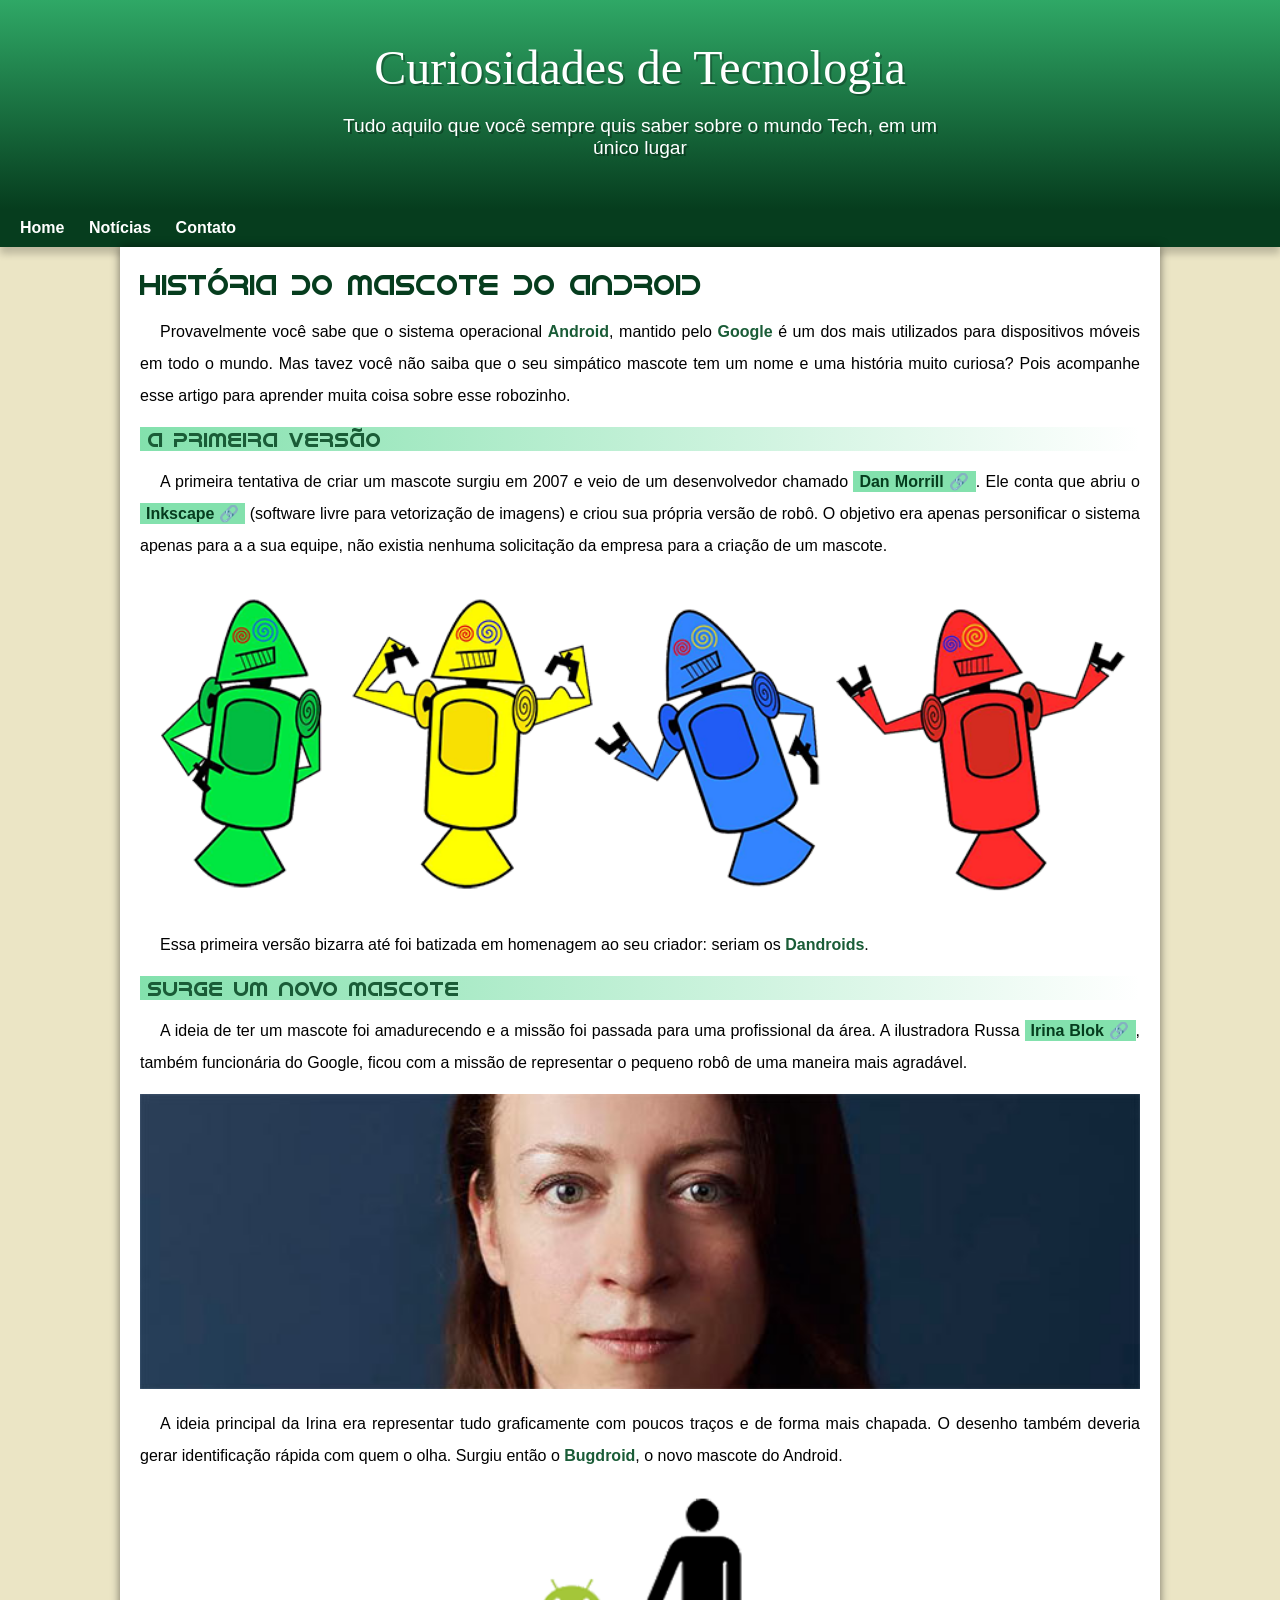
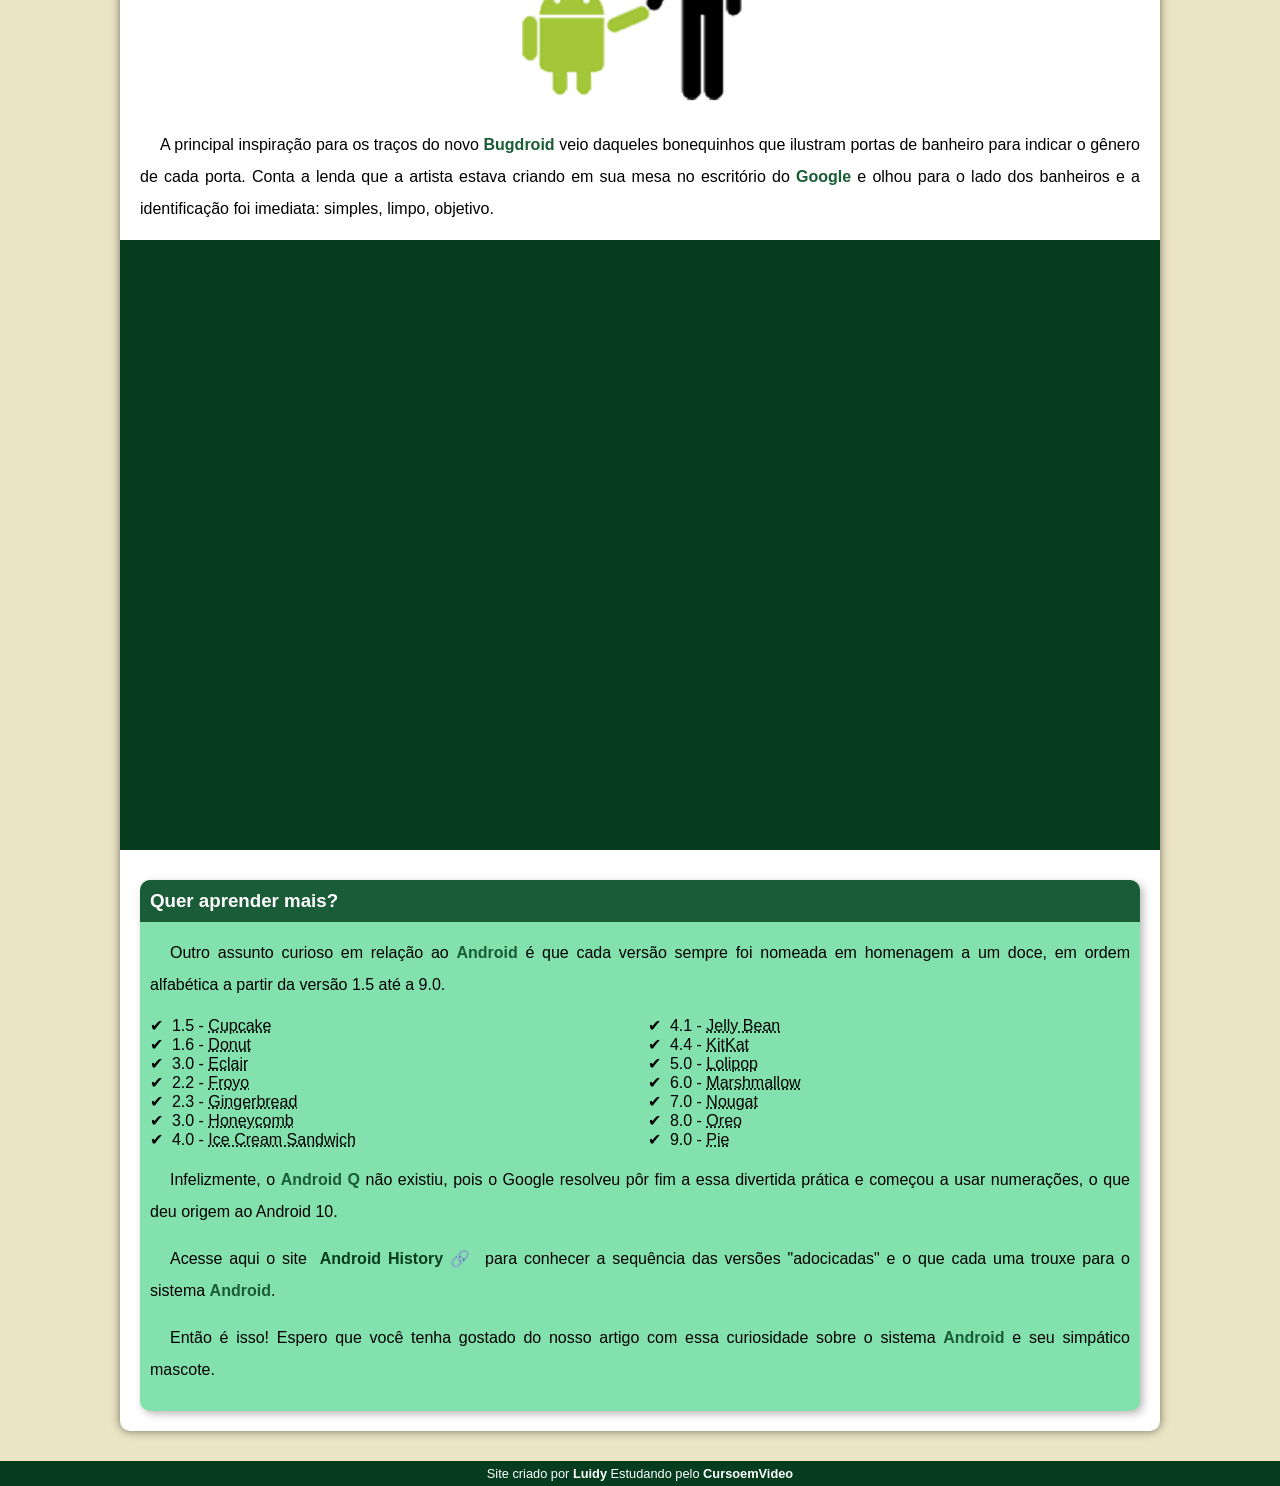
<file: index.html>
<!DOCTYPE html>
<html lang="pt-br">
<head>
    <meta charset="UTF-8">
    <meta name="viewport" content="width=device-width, initial-scale=1.0">
    <title>Como surgiu o mascote do Android?</title>
    <link rel="shortcut icon" href="imagens/favicon.ico" type="image/x-icon">
    <link rel="stylesheet" href="estilo/style.css">
</head>
<body>
    <header>
        <h1>Curiosidades de Tecnologia</h1>
        <p>Tudo aquilo que você sempre quis saber sobre o mundo Tech, em um único lugar</p>
    </header>
    <nav>
        <a href="#">Home</a>
        <a href="#">Notícias</a>
        <a href="#">Contato</a>
    </nav>
    <main>
        <article>
            <h1>História do Mascote do Android</h1>

            <p>Provavelmente você sabe que o sistema operacional <strong>Android</strong>, mantido pelo <strong>Google</strong> é um dos mais utilizados para dispositivos móveis em todo o mundo. Mas tavez você não saiba que o seu simpático mascote tem um nome e uma história muito curiosa? Pois acompanhe esse artigo para aprender muita coisa sobre esse robozinho.</p>

            <h2>A primeira versão</h2>

            <p>A primeira tentativa de criar um mascote surgiu em 2007 e veio de um desenvolvedor chamado <a href="https://androidcommunity.com/dan-morrill-shows-us-the-android-mascot-that-almost-was-20130103/" target="_blank" class="externo">Dan Morrill</a>. Ele conta que abriu o <a href="https://inkscape.org/pt-br/" target="_blank" class="externo">Inkscape</a> (software livre para vetorização de imagens) e criou sua própria versão de robô. O objetivo era apenas personificar o sistema apenas para a a sua equipe, não existia nenhuma solicitação da empresa para a criação de um mascote.</p>

            <picture>
                <source media="(max-width: 670px )" srcset="imagens/dan-droids-pq.png">
                <img src="imagens/dan-droids.png" alt="Primeiro mascote do Android">
            </picture>

            <p>Essa primeira versão bizarra até foi batizada em homenagem ao seu criador: seriam os <strong>Dandroids</strong>.</p>

            <h2>Surge um novo mascote</h2>

            <p>A ideia de ter um mascote foi amadurecendo e a missão foi passada para uma profissional da área. A ilustradora Russa <a href="https://www.irinablok.com/" target="_blank" class="externo">Irina Blok</a>, também funcionária do Google, ficou com a missão de representar o pequeno robô de uma maneira mais agradável.</p>

            <picture>
                <source media="(max-width:670px )" srcset="imagens/irina-blok-pq.jpg">
                <img src="imagens/irina-blok.jpg" alt="Irina Blok, criadora do Bugdroid">
            </picture>

            <p>A ideia principal da Irina era representar tudo graficamente com poucos traços e de forma mais chapada. O desenho também deveria gerar identificação rápida com quem o olha. Surgiu então o <strong>Bugdroid</strong>, o novo mascote do Android.</p>

            <img src="imagens/bugdroid.png" class="pequena" alt="Bugdroid">

            <p>A principal inspiração para os traços do novo <strong>Bugdroid</strong> veio daqueles bonequinhos que ilustram portas de banheiro para indicar o gênero de cada porta. Conta a lenda que a artista estava criando em sua mesa no escritório do <strong>Google</strong> e olhou para o lado dos banheiros e a identificação foi imediata: simples, limpo, objetivo.</p>

            <div class="video">
                <iframe width="560" height="315" src="https://www.youtube.com/embed/l2UDgpLz20M?si=6JBegwZUiSbZJO6m" title="YouTube video player" frameborder="0" allow="accelerometer; autoplay; clipboard-write; encrypted-media; gyroscope; picture-in-picture; web-share" allowfullscreen></iframe>
            </div>
            
            <aside>
                    <h3>Quer aprender mais?</h3>
                    <p>Outro assunto curioso em relação ao <strong>Android</strong> é que cada versão sempre foi nomeada em homenagem a um doce, em ordem alfabética a partir da versão 1.5 até a 9.0.</p>

                <ul>
                    <li>1.5 - <abbr title="Bolo de copo">Cupcake</abbr></li>
                    <li>1.6 - <abbr title="Rosquinha">Donut</abbr></li>
                    <li>3.0 - <abbr title="Bomba">Eclair</abbr></li>
                    <li>2.2 - <abbr title="Iorgute Congelado">Froyo</abbr></li>
                    <li>2.3 - <abbr title="Biscoito de Gengibre">Gingerbread</abbr></li>
                    <li>3.0 - <abbr title="Favo de Mel">Honeycomb</abbr></li>
                    <li>4.0 - <abbr title="Sanduíche de Sorvete">Ice Cream Sandwich</abbr></li>
                    <li>4.1 - <abbr title="Jujuba">Jelly Bean</abbr></li>
                    <li>4.4 - <abbr title="KitKat">KitKat</abbr></li>
                    <li>5.0 - <abbr title="Pirulito">Lolipop</abbr></li>
                    <li>6.0 - <abbr title="Marshmallow">Marshmallow</abbr></li>
                    <li>7.0 - <abbr title="Torrone">Nougat</abbr></li>
                    <li>8.0 - <abbr title="Oreo">Oreo</abbr></li>
                    <li>9.0 - <abbr title="Torta">Pie</abbr></li>
                </ul>

                <p>Infelizmente, o <strong>Android Q</strong> não existiu, pois o Google resolveu pôr fim a essa divertida prática e começou a usar numerações, o que deu origem ao Android 10.</p>

                <p>Acesse aqui o site <a href="https://www.android.com/intl/en_uk/history/" target="_blank" class="externo">Android History</a> para conhecer a sequência das versões "adocicadas" e o que cada uma trouxe para o sistema <strong>Android</strong>.</p>
                
                <p>Então é isso! Espero que você tenha gostado do nosso artigo com essa curiosidade sobre o sistema <strong>Android</strong> e seu simpático mascote.</p>
            </aside>

        </article>
    </main>
    <footer>
        <p>Site criado por <a href="https://github.com/luidy1" target="_blank">Luidy</a> Estudando pelo <a href="https://www.youtube.com/@CursoemVideo" target="_blank">CursoemVideo</a></p>
    </footer>
</body>
</html>
</file>
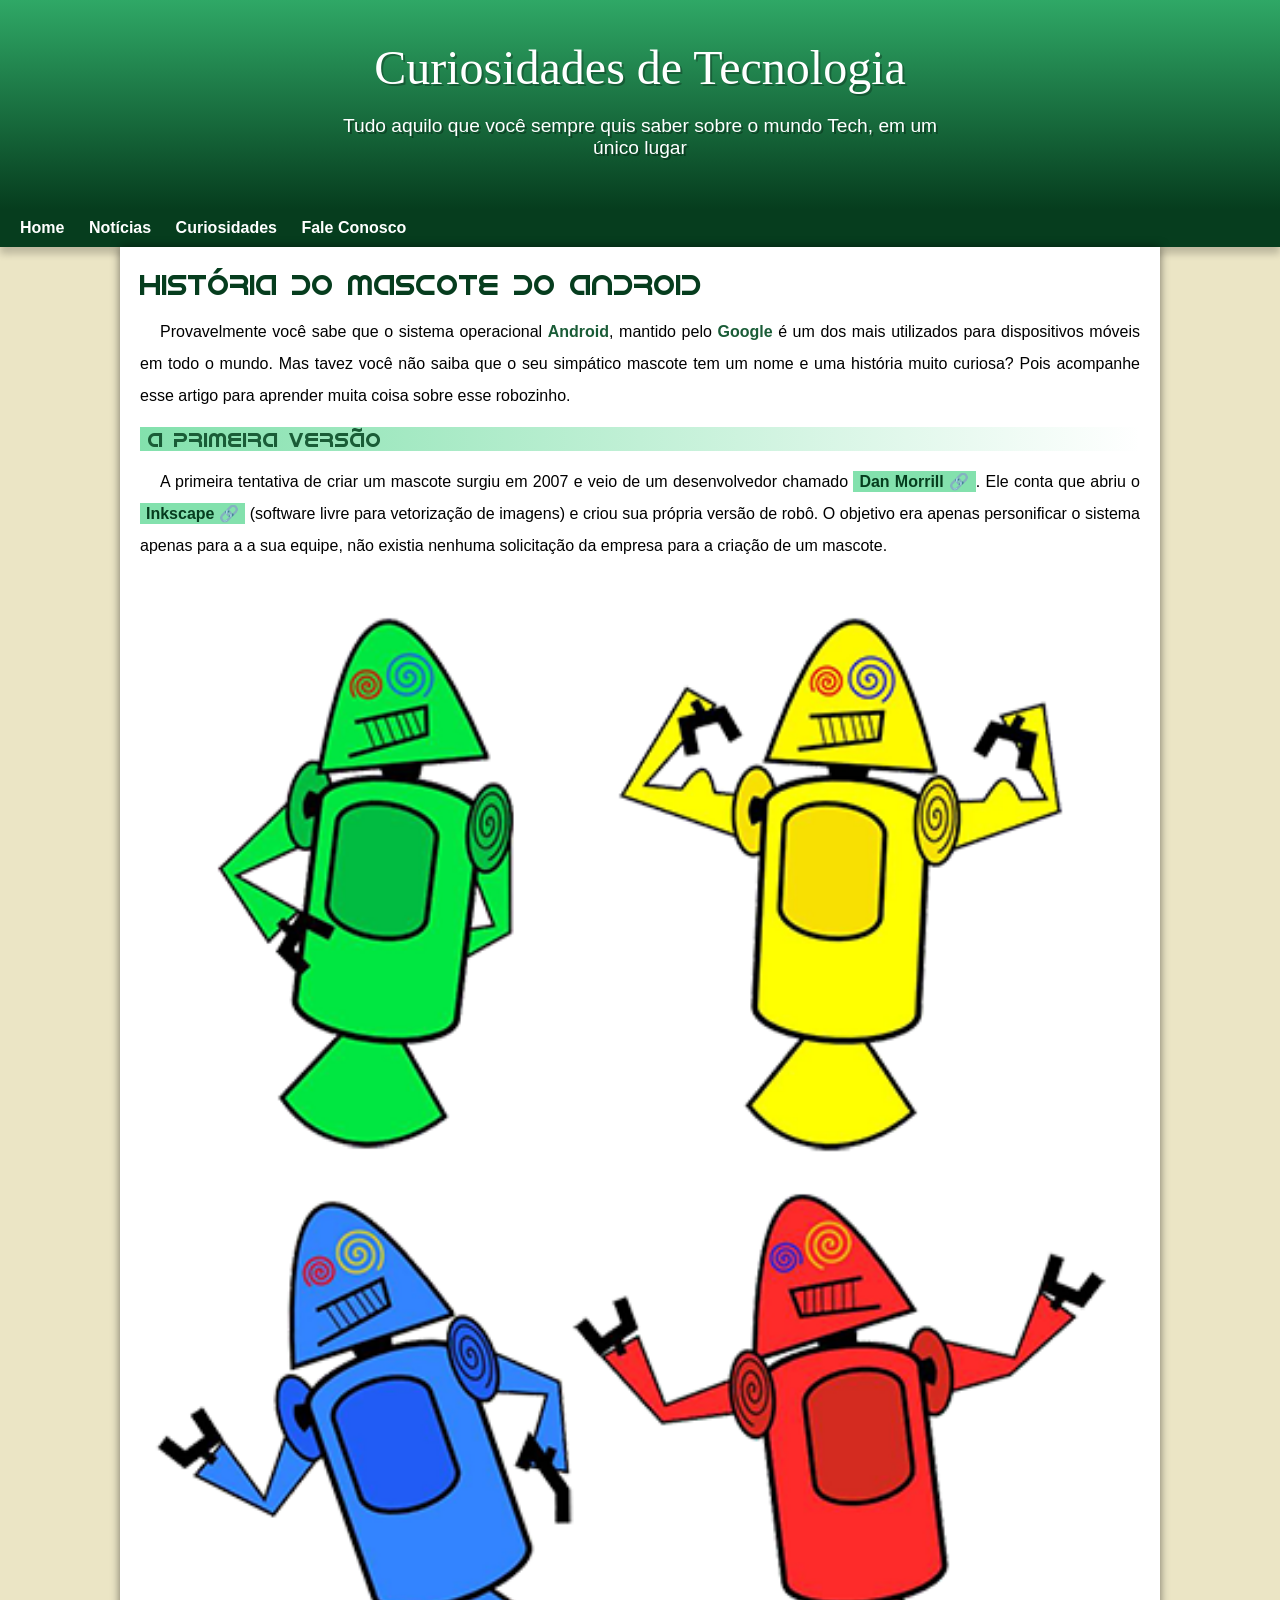
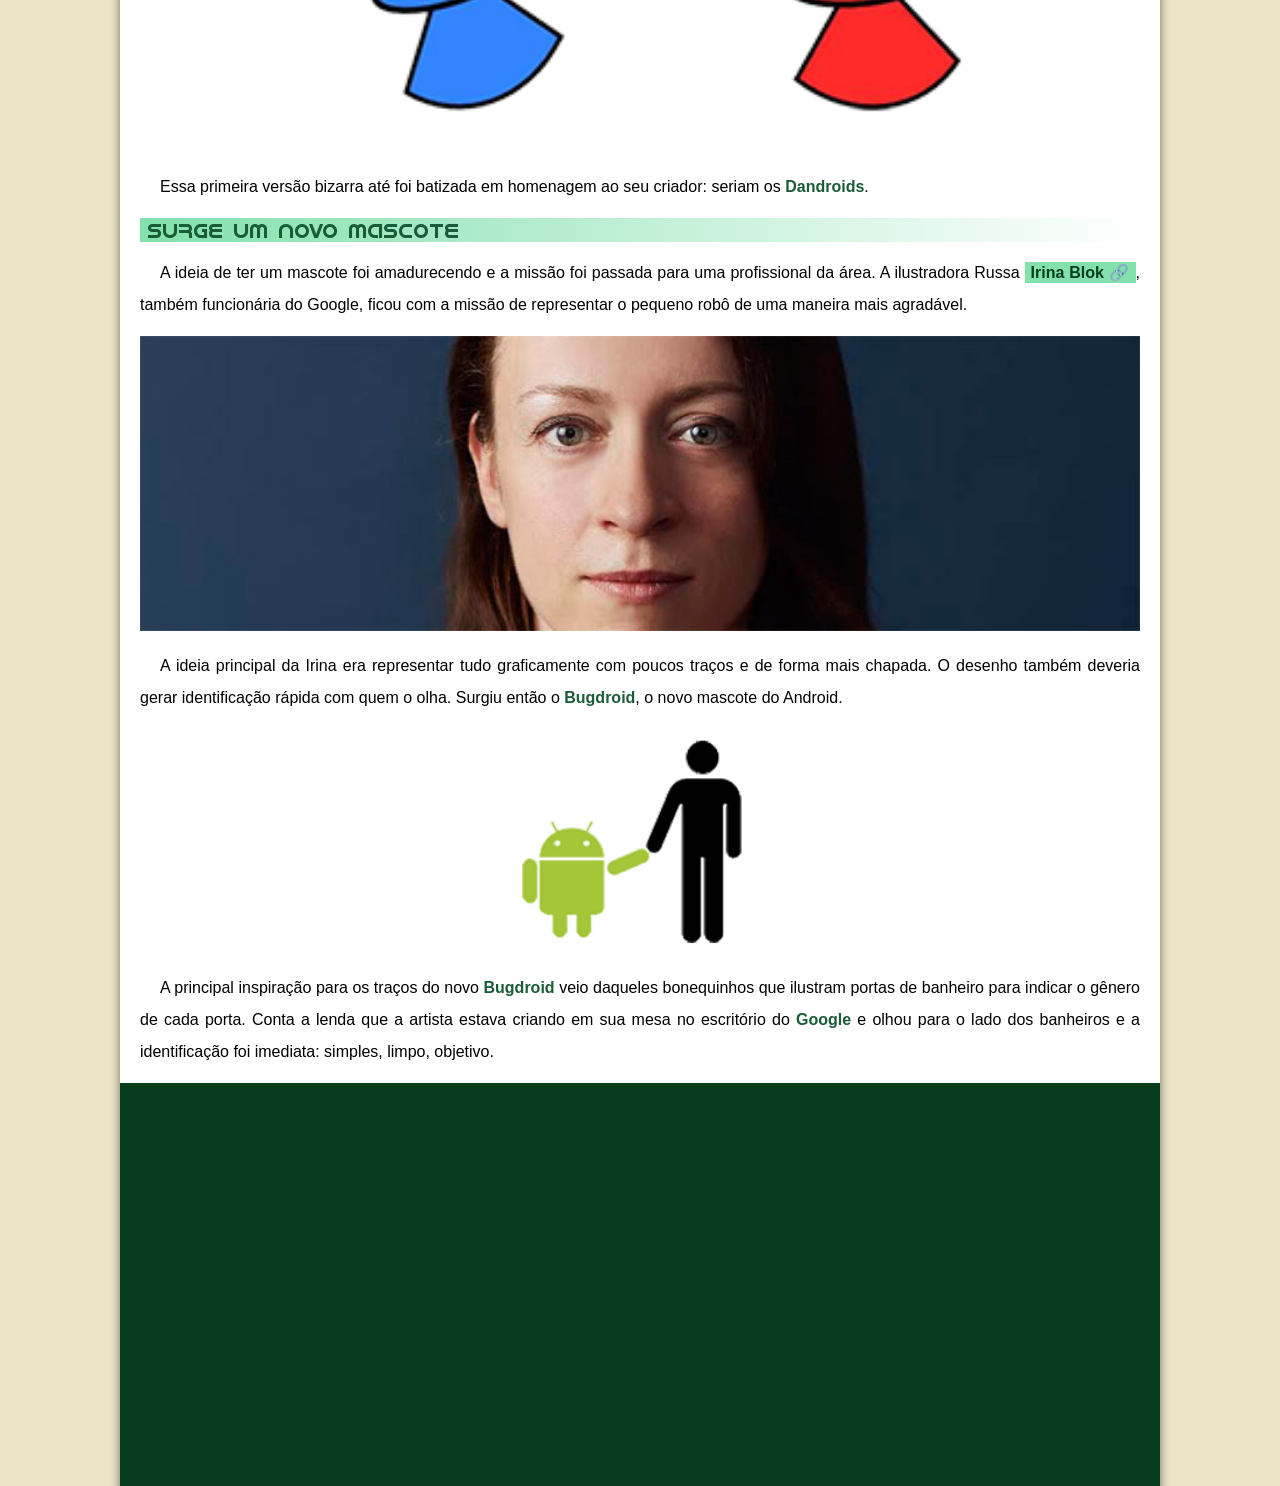
<file: index.html.html>
<!DOCTYPE html>
<html lang="pt-br">
<head>
    <meta charset="UTF-8">
    <meta name="viewport" content="width=device-width, initial-scale=1.0">
    <title>Como surgiu o mascote do Android?</title>
    <link rel="shortcut icon" href="imagens/favicon.ico" type="image/x-icon">
    <link rel="stylesheet" href="estilo/style.css">
</head>
<body>
    <header>
        <h1>Curiosidades de Tecnologia</h1>
        <p>Tudo aquilo que você sempre quis saber sobre o mundo Tech, em um único lugar</p>
    </header>
    <nav>
        <a href="#">Home</a>
        <a href="#">Notícias</a>
        <a href="#">Curiosidades</a>
        <a href="#">Fale Conosco</a>
    </nav>
    <main>
        <article>
            <h1>História do Mascote do Android</h1>

            <p>Provavelmente você sabe que o sistema operacional <strong>Android</strong>, mantido pelo <strong>Google</strong> é um dos mais utilizados para dispositivos móveis em todo o mundo. Mas tavez você não saiba que o seu simpático mascote tem um nome e uma história muito curiosa? Pois acompanhe esse artigo para aprender muita coisa sobre esse robozinho.</p>

            <h2>A primeira versão</h2>

            <p>A primeira tentativa de criar um mascote surgiu em 2007 e veio de um desenvolvedor chamado <a href="https://androidcommunity.com/dan-morrill-shows-us-the-android-mascot-that-almost-was-20130103/" target="_blank" class="externo">Dan Morrill</a>. Ele conta que abriu o <a href="https://inkscape.org/pt-br/" target="_blank" class="externo">Inkscape</a> (software livre para vetorização de imagens) e criou sua própria versão de robô. O objetivo era apenas personificar o sistema apenas para a a sua equipe, não existia nenhuma solicitação da empresa para a criação de um mascote.</p>

            <picture>
                <source media="(max-width: 670px )" srcset="imagens/dan-droids-pq.png">
                <img src="imagens/dan-droids.png" alt="Primeiro mascote do Android">
            </picture>

            <p>Essa primeira versão bizarra até foi batizada em homenagem ao seu criador: seriam os <strong>Dandroids</strong>.</p>

            <h2>Surge um novo mascote</h2>

            <p>A ideia de ter um mascote foi amadurecendo e a missão foi passada para uma profissional da área. A ilustradora Russa <a href="https://www.irinablok.com/" target="_blank" class="externo">Irina Blok</a>, também funcionária do Google, ficou com a missão de representar o pequeno robô de uma maneira mais agradável.</p>

            <picture>
                <source media="(max-width:670px )" srcset="imagens/irina-blok-pq.jpg">
                <img src="imagens/irina-blok.jpg" alt="Irina Blok, criadora do Bugdroid">
            </picture>

            <p>A ideia principal da Irina era representar tudo graficamente com poucos traços e de forma mais chapada. O desenho também deveria gerar identificação rápida com quem o olha. Surgiu então o <strong>Bugdroid</strong>, o novo mascote do Android.</p>

            <img src="imagens/bugdroid.png" class="pequena" alt="Bugdroid">

            <p>A principal inspiração para os traços do novo <strong>Bugdroid</strong> veio daqueles bonequinhos que ilustram portas de banheiro para indicar o gênero de cada porta. Conta a lenda que a artista estava criando em sua mesa no escritório do <strong>Google</strong> e olhou para o lado dos banheiros e a identificação foi imediata: simples, limpo, objetivo.</p>

            <div class="video">
                <iframe width="560" height="315" src="https://www.youtube.com/embed/l2UDgpLz20M?si=6JBegwZUiSbZJO6m" title="YouTube video player" frameborder="0" allow="accelerometer; autoplay; clipboard-write; encrypted-media; gyroscope; picture-in-picture; web-share" allowfullscreen></iframe>
            </div>
            
            <aside>
                    <h3>Quer aprender mais?</h3>
                    <p>Outro assunto curioso em relação ao <strong>Android</strong> é que cada versão sempre foi nomeada em homenagem a um doce, em ordem alfabética a partir da versão 1.5 até a 9.0.</p>

                <ul>
                    <li>1.5 - <abbr title="Bolo de copo">Cupcake</abbr></li>
                    <li>1.6 - <abbr title="Rosquinha">Donut</abbr></li>
                    <li>3.0 - <abbr title="Bomba">Eclair</abbr></li>
                    <li>2.2 - <abbr title="Iorgute Congelado">Froyo</abbr></li>
                    <li>2.3 - <abbr title="Biscoito de Gengibre">Gingerbread</abbr></li>
                    <li>3.0 - <abbr title="Favo de Mel">Honeycomb</abbr></li>
                    <li>4.0 - <abbr title="Sanduíche de Sorvete">Ice Cream Sandwich</abbr></li>
                    <li>4.1 - <abbr title="Jujuba">Jelly Bean</abbr></li>
                    <li>4.4 - <abbr title="KitKat">KitKat</abbr></li>
                    <li>5.0 - <abbr title="Pirulito">Lolipop</abbr></li>
                    <li>6.0 - <abbr title="Marshmallow">Marshmallow</abbr></li>
                    <li>7.0 - <abbr title="Torrone">Nougat</abbr></li>
                    <li>8.0 - <abbr title="Oreo">Oreo</abbr></li>
                    <li>9.0 - <abbr title="Torta">Pie</abbr></li>
                </ul>

                <p>Infelizmente, o <strong>Android Q</strong> não existiu, pois o Google resolveu pôr fim a essa divertida prática e começou a usar numerações, o que deu origem ao Android 10.</p>

                <p>Acesse aqui o site <a href="https://www.android.com/intl/en_uk/history/" target="_blank" class="externo">Android History</a> para conhecer a sequência das versões "adocicadas" e o que cada uma trouxe para o sistema <strong>Android</strong>.</p>
                
                <p>Então é isso! Espero que você tenha gostado do nosso artigo com essa curiosidade sobre o sistema <strong>Android</strong> e seu simpático mascote.</p>
            </aside>

        </article>
    </main>
    <footer>
        <p>Site criado por <a href="https://gustavoguanabara.github.io/" target="_blank">Gustavo Guanabara</a> para o <a href="https://www.youtube.com/@CursoemVideo" target="_blank">CursoemVideo</a></p>
    </footer>
</body>
</html>
</file>
<file: estilo/style.css>
@charset "UTF-8";

  @import url('https://fonts.googleapis.com/css2?family=Fredericka+the+Great&display=swap');

  @font-face {
    font-family: 'Android';
    src: url('../fontes/idroid.otf') format('opentype');
    font-weight: normal;
  }

:root {
    --cor0: #ebe5c5;
    --cor1: #83e1ad;
    --cor2: #3ddc84;
    --cor3: #2fa866;
    --cor4: #1a5c37;
    --cor5: #063d1e;

    --fonte-padrao: Arial, Verdana, Helvetica, sans-serif;
    --fonte-destaque: 'Bebas Neue', cursive;
    --fonte-android: 'Android', cursive;
}

* {
    margin: 0px;
    padding: 0px
}

body{
    background-color: var(--cor0);
    font-family: var(--fonte-padrao);
}

a.externo::after {
    content: '\00A0\1F517'

}

header {
    background-image: linear-gradient(to bottom, var(--cor3), var(--cor5));
    min-height: 150px;
    text-align: center;
    padding-top: 40px;
}


header > h1 {
    color: white;
    font-family: var(--fonte-destaque);
    font-size: 3em;
    font-weight: normal;
    margin-bottom: 20px;
    text-shadow: 2px 2px 0px rgba(0, 0, 0, 0.267);
}

header > p {
    font-family: var(--fonte-padrao);
    font-size: 1.2em;
    color: white;
    max-width: 600px;
    padding-right: 10px;
    padding-bottom: 50px;
    padding-left: 10px;
    margin: auto;
    text-shadow: 2px 2px 0px rgba(0, 0, 0, 0.315);
}

nav{
    background-color: var(--cor5);
    padding: 10px; 
    box-shadow: 0px 7px 7px rgba(0, 0, 0, 0.192);
}

nav > a {
    color: white;
    padding: 10px;
    border-radius: 5px;
    text-decoration: none;
    font-weight: bold;
    transition-duration: 0.5s;
}

nav a:hover {
    background-color: var(--cor3);
    color: var(--cor5)
}

main{
    min-width: 300px;
    max-width: 1000px;
    margin: auto;
    margin-bottom: 30px;
    padding: 20px;
    background-color: white;
    box-shadow: 0px 0px 10px rgba(0, 0, 0, 0.527);
    border-bottom-left-radius: 10px;
    border-bottom-right-radius: 10px;
} 

main h1 {
    color: var(--cor5);
    font-family: var(--fonte-android);
    font-weight: normal;
    font-size: 1.8em;
}

main h2 {
    font-family: var(--fonte-android);
    color: var(--cor4);
    font-size: 1.3em;
    font-weight: normal;
    background-image: linear-gradient(to right, var(--cor1), transparent);
    text-indent: 8px;
}

main p {
    margin: 15px 0px;
    text-align: justify;
    text-indent: 20px;
    font-size: 1em;
    line-height: 2em;
}

main strong {
    color:var(--cor4);
    font-weight: bold;
}

main a {
    text-decoration: none;
    font-weight: bold;
    color: var(--cor5);
    background-color: var(--cor1);
    padding: 2px 6px;
}

main a:hover {
    text-decoration: underline;
    color: var(--cor4);
}

main img{
    width: 100%;
}

main img.pequena{
    max-width: 350px;
    display: block;
    margin: auto;
}

div.video {
    background-color: var(--cor5);
    margin-bottom: 30px;
    margin: 0px -20px 30px -20px;
    padding: 20px;
    padding-bottom: 59%;
    position: relative;
}

div.video >iframe {
    position: absolute;
    top: 5%;
    left: 5%;
    width: 90%;
    height: 90%;
}


aside {
    background-color: var(--cor1);
    padding: 10px;
    border-radius: 10px;
    box-shadow: 3px 3px 8px rgba(0, 0, 0, 0.280);
}

aside > h3 {
    background-color: var(--cor4);
    color: white;
    padding: 10px;
    margin: -10px -10px 0px -10px;
    border-radius: 10px 10px 0px 0px;
}

aside > ul {
    list-style-type: '\2714\00A0\00A0';
    list-style-position: inside;
    columns: 2;
}

footer {
    background-color: var(--cor5);
    color: white;
    text-align: center;
    font-size: 0.8em;
    padding: 5px;
}

footer a {
    color: white;
    font-weight: bolder;
    text-decoration: none;
}

footer a:hover  {
    text-decoration: underline;
    color: var(--cor1);
}
</file>
